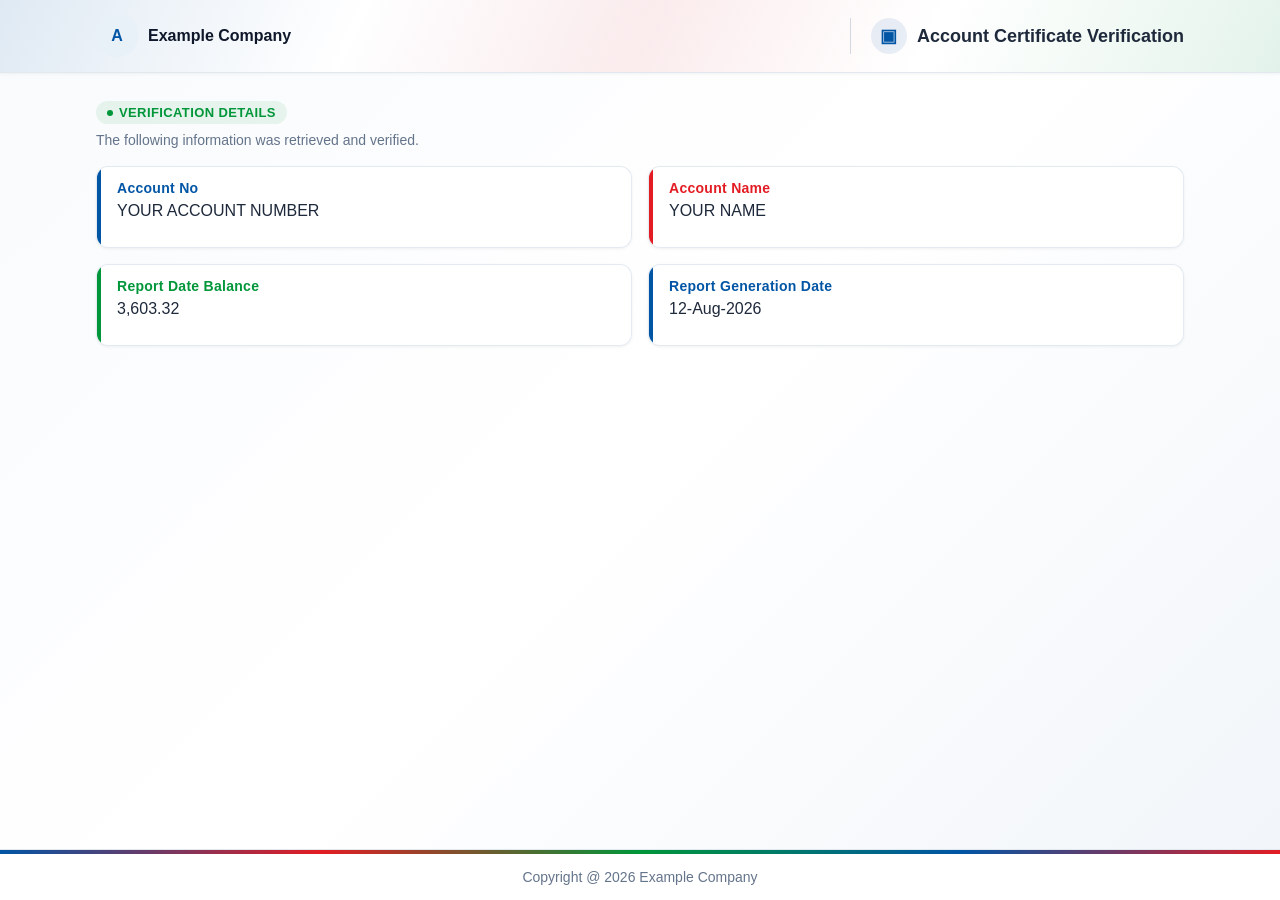
<file: index.html>
<!DOCTYPE html>
<html lang="en">

<head>
    <meta charset="UTF-8">

    <meta
        name="viewport"
        content="width=device-width, initial-scale=1.0"
    >

    <title>Account Certificate Verification</title>

    <style>

        /* =========================
           RESET
        ========================= */

        * {
            box-sizing: border-box;
        }

        html,
        body {
            margin: 0;
            padding: 0;
            min-height: 100%;
        }


        /* =========================
           PAGE
        ========================= */

        body {
            min-height: 100vh;

            display: flex;
            flex-direction: column;

            font-family:
                Arial,
                Helvetica,
                sans-serif;

            color: #1e293b;

            background:
                linear-gradient(
                    135deg,
                    #f8fafc,
                    #ffffff,
                    #f1f5f9
                );
        }


        /* =========================
           HEADER
        ========================= */

        header {
            border-bottom: 1px solid #e2e8f0;

            background:
                linear-gradient(
                    115deg,
                    rgba(0, 85, 165, 0.10) 0%,
                    rgba(255, 255, 255, 0.92) 28%,
                    rgba(227, 28, 35, 0.08) 50%,
                    rgba(255, 255, 255, 0.94) 72%,
                    rgba(0, 150, 57, 0.10) 100%
                );

            box-shadow:
                0 1px 3px rgba(0, 0, 0, 0.05);
        }


        .container {
            width: 100%;
            max-width: 1152px;

            margin-left: auto;
            margin-right: auto;

            padding-left: 32px;
            padding-right: 32px;
        }


        .header-inner {
            min-height: 72px;

            display: flex;
            align-items: center;
            justify-content: space-between;

            gap: 20px;
        }


        .brand {
            display: flex;
            align-items: center;

            gap: 10px;

            font-weight: bold;
            color: #0f172a;
        }


        .logo {
            width: 42px;
            height: 42px;

            display: flex;
            align-items: center;
            justify-content: center;

            border-radius: 50%;

            background: #e8f1f8;

            color: #0055a5;

            font-weight: bold;
        }


        .page-title {
            display: flex;
            align-items: center;

            gap: 10px;

            padding-left: 20px;

            border-left:
                1px solid rgba(148, 163, 184, 0.4);

            font-size: 18px;
            font-weight: 600;
        }


        .title-icon {
            width: 36px;
            height: 36px;

            display: flex;
            align-items: center;
            justify-content: center;

            border-radius: 50%;

            background:
                rgba(0, 85, 165, 0.09);

            color: #0055a5;
        }


        /* =========================
           MAIN AREA
        ========================= */

        main {
            flex: 1;
        }


        .main-content {
            padding-top: 28px;
            padding-bottom: 32px;
        }


        /* =========================
           VERIFICATION BADGE
        ========================= */

        .verification-badge {
            display: inline-flex;
            align-items: center;

            gap: 6px;

            padding:
                4px
                11px;

            border-radius: 999px;

            background:
                rgba(0, 150, 57, 0.08);

            color: #009639;

            font-size: 13px;
            font-weight: 600;

            letter-spacing: 0.03em;

            text-transform: uppercase;
        }


        .verification-dot {
            width: 6px;
            height: 6px;

            border-radius: 50%;

            background: #009639;
        }


        .description {
            margin-top: 8px;
            margin-bottom: 18px;

            color: #64748b;

            font-size: 14px;
        }


        /* =========================
           GRID
        ========================= */

        .details-grid {
            display: grid;

            grid-template-columns:
                repeat(2, minmax(0, 1fr));

            gap: 16px;
        }


        /* =========================
           CARDS
        ========================= */

        .field-card {
            position: relative;

            overflow: hidden;

            min-height: 82px;

            background:
                rgba(255, 255, 255, 0.95);

            border:
                1px solid rgba(226, 232, 240, 0.9);

            border-radius: 12px;

            box-shadow:
                0 1px 3px rgba(0, 0, 0, 0.06);

            transition:
                transform 0.3s ease,
                box-shadow 0.3s ease,
                border-color 0.3s ease;
        }


        .field-card:hover {
            transform: translateY(-4px);

            border-color: transparent;

            box-shadow:
                0 10px 18px rgba(0, 0, 0, 0.10);
        }


        .accent {
            position: absolute;

            top: 0;
            bottom: 0;
            left: 0;

            width: 4px;

            transition:
                width 0.3s ease;
        }


        .field-card:hover .accent {
            width: 6px;
        }


        .field-content {
            position: relative;

            padding:
                13px
                16px
                13px
                20px;

            transition:
                transform 0.3s ease;
        }


        .field-card:hover .field-content {
            transform:
                translateX(8px);
        }


        .field-title {
            margin: 0 0 6px 0;

            font-size: 14px;
            font-weight: 600;

            letter-spacing: 0.02em;
        }


        .field-value {
            margin: 0;

            color: #1e293b;

            font-size: 16px;
            font-weight: 500;
        }


        /* =========================
           CARD COLORS
        ========================= */

        .blue .accent {
            background: #0055a5;
        }

        .blue .field-title {
            color: #0055a5;
        }


        .red .accent {
            background: #e31c23;
        }

        .red .field-title {
            color: #e31c23;
        }


        .green .accent {
            background: #009639;
        }

        .green .field-title {
            color: #009639;
        }


        /* =========================
           FOOTER
        ========================= */

        footer {
            margin-top: auto;

            background: white;

            border-top:
                1px solid #e2e8f0;
        }


        .footer-line {
            width: 100%;
            height: 4px;

            background:
                linear-gradient(
                    90deg,
                    #0055a5 0%,
                    #e31c23 25%,
                    #009639 50%,
                    #0055a5 75%,
                    #e31c23 100%
                );
        }


        .footer-text {
            padding: 15px;

            text-align: center;

            color: #64748b;

            font-size: 14px;
        }


        /* =========================
           MOBILE
        ========================= */

        @media (max-width: 639px) {

            .container {
                padding-left: 12px;
                padding-right: 12px;
            }


            .header-inner {
                min-height: 64px;
            }


            .brand-text {
                display: none;
            }


            .page-title {
                border-left: none;
                padding-left: 0;

                font-size: 16px;
            }


            .details-grid {
                grid-template-columns: 1fr;

                gap: 12px;
            }


            .field-title {
                font-size: 12px;
            }


            .field-value {
                font-size: 14px;
            }

        }

    </style>

</head>


<body>


    <!-- HEADER -->

    <header>

        <div class="container header-inner">

            <div class="brand">

                <div class="logo">
                    A
                </div>

                <span class="brand-text">
                    Example Company
                </span>

            </div>


            <div class="page-title">

                <div class="title-icon">
                    ▣
                </div>

                Account Certificate Verification

            </div>

        </div>

    </header>



    <!-- MAIN -->

    <main>

        <div class="container main-content">


            <div class="verification-badge">

                <span class="verification-dot"></span>

                Verification Details

            </div>


            <p class="description">
                The following information was retrieved
                and verified.
            </p>



            <div class="details-grid">


                <!-- ACCOUNT NUMBER -->

                <div class="field-card blue">

                    <div class="accent"></div>

                    <div class="field-content">

                        <p class="field-title">
                            Account No
                        </p>

                        <p class="field-value">
                            YOUR ACCOUNT NUMBER
                        </p>

                    </div>

                </div>



                <!-- ACCOUNT NAME -->

                <div class="field-card red">

                    <div class="accent"></div>

                    <div class="field-content">

                        <p class="field-title">
                            Account Name
                        </p>

                        <p class="field-value">
                            YOUR NAME
                        </p>

                    </div>

                </div>



                <!-- BALANCE -->

                <div class="field-card green">

                    <div class="accent"></div>

                    <div class="field-content">

                        <p class="field-title">
                            Report Date Balance
                        </p>

                        <p class="field-value">
                            3,603.32
                        </p>

                    </div>

                </div>



                <!-- DATE -->

                <div class="field-card blue">

                    <div class="accent"></div>

                    <div class="field-content">

                        <p class="field-title">
                            Report Generation Date
                        </p>

                        <p class="field-value">
                            12-Aug-2026
                        </p>

                    </div>

                </div>


            </div>

        </div>

    </main>



    <!-- FOOTER -->

    <footer>

        <div class="footer-line"></div>

        <div class="footer-text">
            Copyright @ 2026 Example Company
        </div>

    </footer>


</body>

</html>
</file>
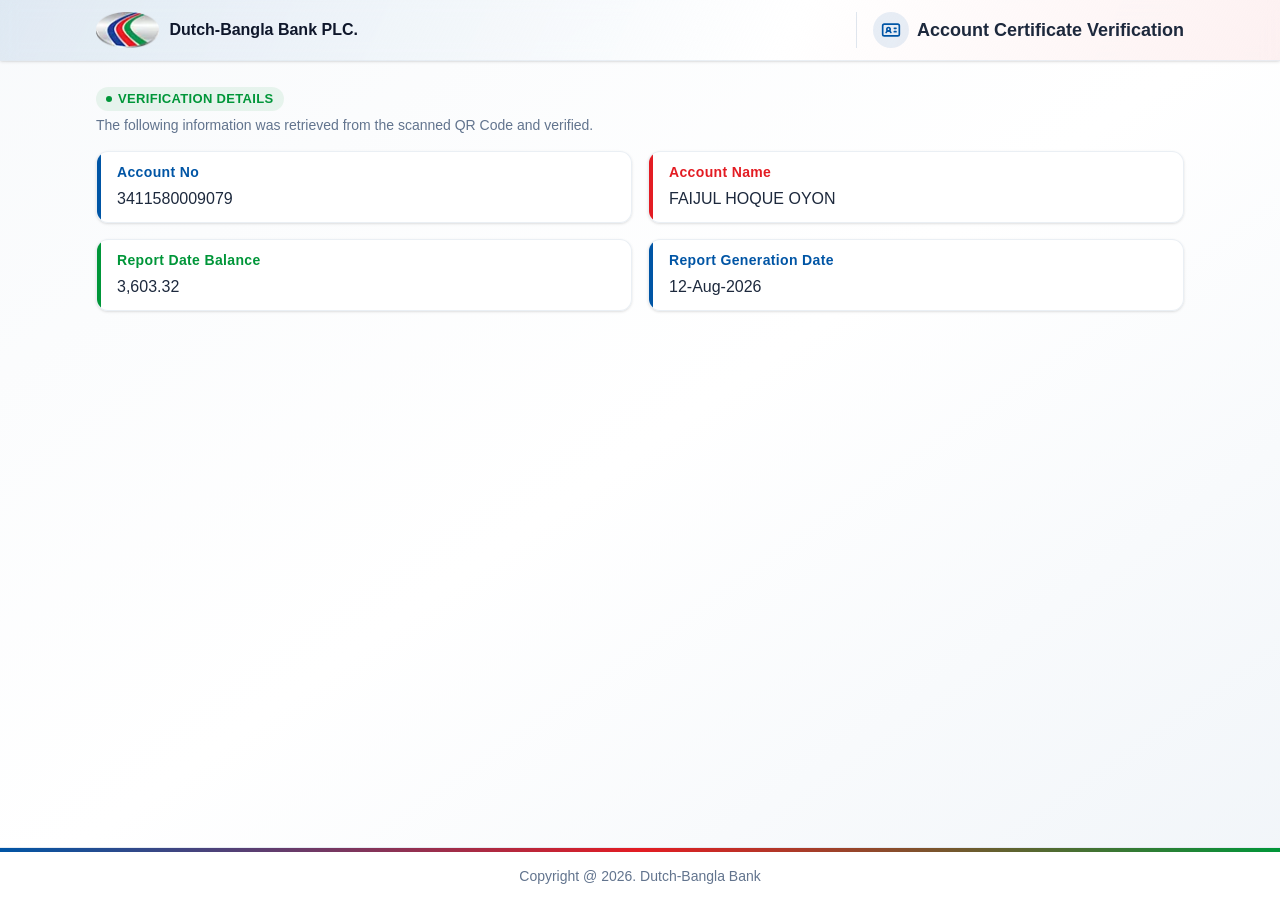
<file: dutch.html>
<!DOCTYPE html>
<html lang="en">
<head>
  <meta charset="UTF-8">
  <meta name="viewport" content="width=device-width, initial-scale=1.0">
  <title>Dutch-Bangla Bank PLC.</title>
	<link rel="icon" href="./logo.png" type="image/png">

  <!-- Tailwind-generated CSS. Keep output.css in the same folder as this HTML file. -->
  <link rel="stylesheet" href="./output.css">

  <!-- Optional: Font Awesome (internet required). -->
  <link
    rel="stylesheet"
    href="https://cdnjs.cloudflare.com/ajax/libs/font-awesome/6.4.0/css/all.min.css"
    crossorigin="anonymous"
    referrerpolicy="no-referrer"
  >
</head>
<body class="bg-gray-100">
<div id="root"><section aria-label="Notifications alt+T" tabindex="-1" aria-live="polite" aria-relevant="additions text" aria-atomic="false"></section><div class="qr-info-page min-h-screen flex flex-col bg-gradient-to-br from-slate-50 via-white to-slate-100"><style>
	@keyframes qrFadeUp {
		from { opacity: 0; transform: translateY(8px); }
		to { opacity: 1; transform: translateY(0); }
	}
	@keyframes qrHeaderWash {
		0% { background-position: 0% 50%; }
		50% { background-position: 100% 50%; }
		100% { background-position: 0% 50%; }
	}
	@keyframes qrFooterBarShift {
		0% { background-position: 0% 50%; }
		100% { background-position: 200% 50%; }
	}
	@keyframes qrShimmer {
		0% { background-position: -200% 0; }
		100% { background-position: 200% 0; }
	}
	@keyframes qrFailPulse {
		0%, 100% { transform: scale(1); opacity: 1; }
		50% { transform: scale(1.04); opacity: 0.88; }
	}
	.qr-info-page .qr-animate-in {
		animation: qrFadeUp 0.45s ease-out both;
	}
	.qr-info-page .qr-field-card {
		animation: qrFadeUp 0.35s ease-out both;
	}
	.qr-info-page .qr-header-wash {
		background: linear-gradient(
			115deg,
			rgba(0, 85, 165, 0.10) 0%,
			rgba(255, 255, 255, 0.92) 28%,
			rgba(227, 28, 35, 0.08) 50%,
			rgba(255, 255, 255, 0.94) 72%,
			rgba(0, 150, 57, 0.10) 100%
		);
		background-size: 220% 220%;
		animation: qrHeaderWash 12s ease-in-out infinite;
	}
	.qr-info-page .qr-footer-bar {
		background: linear-gradient(
			90deg,
			#0055A5 0%,
			#E31C23 25%,
			#009639 50%,
			#0055A5 75%,
			#E31C23 100%
		);
		background-size: 200% 100%;
		animation: qrFooterBarShift 8s linear infinite;
	}
	.qr-info-page .qr-skeleton {
		background: linear-gradient(90deg, #e8eef5 25%, #f5f8fc 50%, #e8eef5 75%);
		background-size: 200% 100%;
		animation: qrShimmer 1.4s ease-in-out infinite;
	}
	.qr-info-page .qr-fail-icon {
		animation: qrFailPulse 2.4s ease-in-out infinite;
	}
</style><header class="qr-animate-in sticky top-0 z-40 border-b border-slate-200/70 shadow-sm qr-header-wash backdrop-blur-sm"><div class="mx-auto w-full max-w-6xl px-3 sm:px-5 lg:px-8 py-2.5 sm:py-3"><div class="flex items-center gap-2.5 sm:gap-3 min-w-0 lg:hidden"><img src="[data-uri]" alt="Dutch-Bangla Bank logo" class="h-9 w-auto sm:h-10 object-contain shrink-0"><h1 class="min-w-0 text-base sm:text-lg font-semibold text-slate-800 leading-snug">Account Certificate Verification</h1></div><div class="hidden lg:flex lg:items-center lg:justify-between lg:gap-4"><div class="flex items-center gap-2.5 min-w-0"><img src="[data-uri]" alt="Dutch-Bangla Bank logo" class="h-9 w-auto object-contain shrink-0"><p class="text-base font-bold text-slate-900 leading-tight truncate">Dutch-Bangla Bank PLC.</p></div><div class="text-right min-w-0 pl-4 border-l border-slate-300/60"><div class="inline-flex items-center gap-2 justify-end"><span class="inline-flex h-9 w-9 items-center justify-center rounded-full shrink-0" style="background-color: rgba(0, 85, 165, 0.094);"><svg xmlns="http://www.w3.org/2000/svg" width="24" height="24" viewBox="0 0 24 24" fill="none" stroke="currentColor" stroke-width="2" stroke-linecap="round" stroke-linejoin="round" class="lucide lucide-id-card h-5 w-5" style="color: rgb(0, 85, 165);"><path d="M16 10h2"></path><path d="M16 14h2"></path><path d="M6.17 15a3 3 0 0 1 5.66 0"></path><circle cx="9" cy="11" r="2"></circle><rect x="2" y="5" width="20" height="14" rx="2"></rect></svg></span><h1 class="text-lg xl:text-lg font-semibold text-slate-800 leading-snug">Account Certificate Verification</h1></div></div></div></div></header><main class="flex-1 w-full"><div class="mx-auto w-full max-w-6xl px-3 sm:px-5 lg:px-8 py-4 sm:py-6"><div class="space-y-3 sm:space-y-4"><div class="qr-animate-in text-center sm:text-left"><p class="inline-flex items-center gap-1.5 rounded-full px-2.5 py-0.5 text-[12px] sm:text-[13px] font-semibold tracking-wide uppercase" style="background-color: rgba(0, 150, 57, 0.08); color: rgb(0, 150, 57);"><span class="h-1.5 w-1.5 rounded-full" style="background-color: rgb(0, 150, 57);"></span>Verification Details</p><p class="mt-1 text-sm text-slate-500 max-w-2xl">The following information was retrieved from the scanned QR Code and verified.</p></div><div class="grid grid-cols-1 sm:grid-cols-2 gap-3 sm:gap-4"><div class="qr-field-card group relative overflow-hidden border border-slate-200/70 bg-white/95 transition-all duration-300 ease-out hover:-translate-y-1 hover:border-transparent hover:shadow-lg hover:z-[1] rounded-xl shadow-sm" style="animation-delay: 0ms; --qr-accent: #0055A5;"><div class="pointer-events-none absolute inset-0 opacity-0 transition-opacity duration-300 group-hover:opacity-100" aria-hidden="true" style="background: linear-gradient(135deg, rgba(0, 85, 165, 0.08) 0%, transparent 55%, rgba(0, 85, 165, 0.04) 100%);"></div><div class="absolute inset-y-0 left-0 transition-all duration-300 ease-out group-hover:shadow-[2px_0_10px_var(--qr-accent)] w-1 group-hover:w-1.5" aria-hidden="true" style="background-color: rgb(0, 85, 165);"></div><div class="relative transition-transform duration-300 ease-out group-hover:translate-x-2.5 pl-4 pr-3.5 py-2 sm:pl-5 sm:pr-4 sm:py-2.5"><p class="text-xs sm:text-sm font-semibold tracking-wide mb-1" title="Account No" style="color: rgb(0, 85, 165);">Account No</p><p class="text-slate-800 transition-colors duration-300 group-hover:text-slate-900 text-sm sm:text-base font-medium leading-relaxed break-words" title="3411580009079">3411580009079</p></div></div><div class="qr-field-card group relative overflow-hidden border border-slate-200/70 bg-white/95 transition-all duration-300 ease-out hover:-translate-y-1 hover:border-transparent hover:shadow-lg hover:z-[1] rounded-xl shadow-sm" style="animation-delay: 28ms; --qr-accent: #E31C23;"><div class="pointer-events-none absolute inset-0 opacity-0 transition-opacity duration-300 group-hover:opacity-100" aria-hidden="true" style="background: linear-gradient(135deg, rgba(227, 28, 35, 0.08) 0%, transparent 55%, rgba(227, 28, 35, 0.04) 100%);"></div><div class="absolute inset-y-0 left-0 transition-all duration-300 ease-out group-hover:shadow-[2px_0_10px_var(--qr-accent)] w-1 group-hover:w-1.5" aria-hidden="true" style="background-color: rgb(227, 28, 35);"></div><div class="relative transition-transform duration-300 ease-out group-hover:translate-x-2.5 pl-4 pr-3.5 py-2 sm:pl-5 sm:pr-4 sm:py-2.5"><p class="text-xs sm:text-sm font-semibold tracking-wide mb-1" title="Account Name" style="color: rgb(227, 28, 35);">Account Name</p><p class="text-slate-800 transition-colors duration-300 group-hover:text-slate-900 text-sm sm:text-base font-medium leading-relaxed break-words" title="FAIJUL HOQUE OYON">FAIJUL HOQUE OYON</p></div></div><div class="qr-field-card group relative overflow-hidden border border-slate-200/70 bg-white/95 transition-all duration-300 ease-out hover:-translate-y-1 hover:border-transparent hover:shadow-lg hover:z-[1] rounded-xl shadow-sm" style="animation-delay: 56ms; --qr-accent: #009639;"><div class="pointer-events-none absolute inset-0 opacity-0 transition-opacity duration-300 group-hover:opacity-100" aria-hidden="true" style="background: linear-gradient(135deg, rgba(0, 150, 57, 0.08) 0%, transparent 55%, rgba(0, 150, 57, 0.04) 100%);"></div><div class="absolute inset-y-0 left-0 transition-all duration-300 ease-out group-hover:shadow-[2px_0_10px_var(--qr-accent)] w-1 group-hover:w-1.5" aria-hidden="true" style="background-color: rgb(0, 150, 57);"></div><div class="relative transition-transform duration-300 ease-out group-hover:translate-x-2.5 pl-4 pr-3.5 py-2 sm:pl-5 sm:pr-4 sm:py-2.5"><p class="text-xs sm:text-sm font-semibold tracking-wide mb-1" title="Report Date Balance" style="color: rgb(0, 150, 57);">Report Date Balance</p><p class="text-slate-800 transition-colors duration-300 group-hover:text-slate-900 text-sm sm:text-base font-medium leading-relaxed break-words" title="3,603.32">3,603.32</p></div></div><div class="qr-field-card group relative overflow-hidden border border-slate-200/70 bg-white/95 transition-all duration-300 ease-out hover:-translate-y-1 hover:border-transparent hover:shadow-lg hover:z-[1] rounded-xl shadow-sm" style="animation-delay: 84ms; --qr-accent: #0055A5;"><div class="pointer-events-none absolute inset-0 opacity-0 transition-opacity duration-300 group-hover:opacity-100" aria-hidden="true" style="background: linear-gradient(135deg, rgba(0, 85, 165, 0.08) 0%, transparent 55%, rgba(0, 85, 165, 0.04) 100%);"></div><div class="absolute inset-y-0 left-0 transition-all duration-300 ease-out group-hover:shadow-[2px_0_10px_var(--qr-accent)] w-1 group-hover:w-1.5" aria-hidden="true" style="background-color: rgb(0, 85, 165);"></div><div class="relative transition-transform duration-300 ease-out group-hover:translate-x-2.5 pl-4 pr-3.5 py-2 sm:pl-5 sm:pr-4 sm:py-2.5"><p class="text-xs sm:text-sm font-semibold tracking-wide mb-1" title="Report Generation Date" style="color: rgb(0, 85, 165);">Report Generation Date</p><p class="text-slate-800 transition-colors duration-300 group-hover:text-slate-900 text-sm sm:text-base font-medium leading-relaxed break-words" title="12-Aug-2026">12-Aug-2026</p></div></div></div></div></div></main><footer class="mt-auto border-t border-slate-200/80 bg-white"><div class="qr-footer-bar h-1 w-full" aria-hidden="true"></div><div class="mx-auto w-full max-w-6xl px-3 sm:px-5 lg:px-8 py-3 sm:py-3.5"><p class="text-center text-[13px] sm:text-sm text-slate-500">Copyright @ 2026. Dutch-Bangla Bank</p></div></footer></div></div>
</body>
</html>
</file>
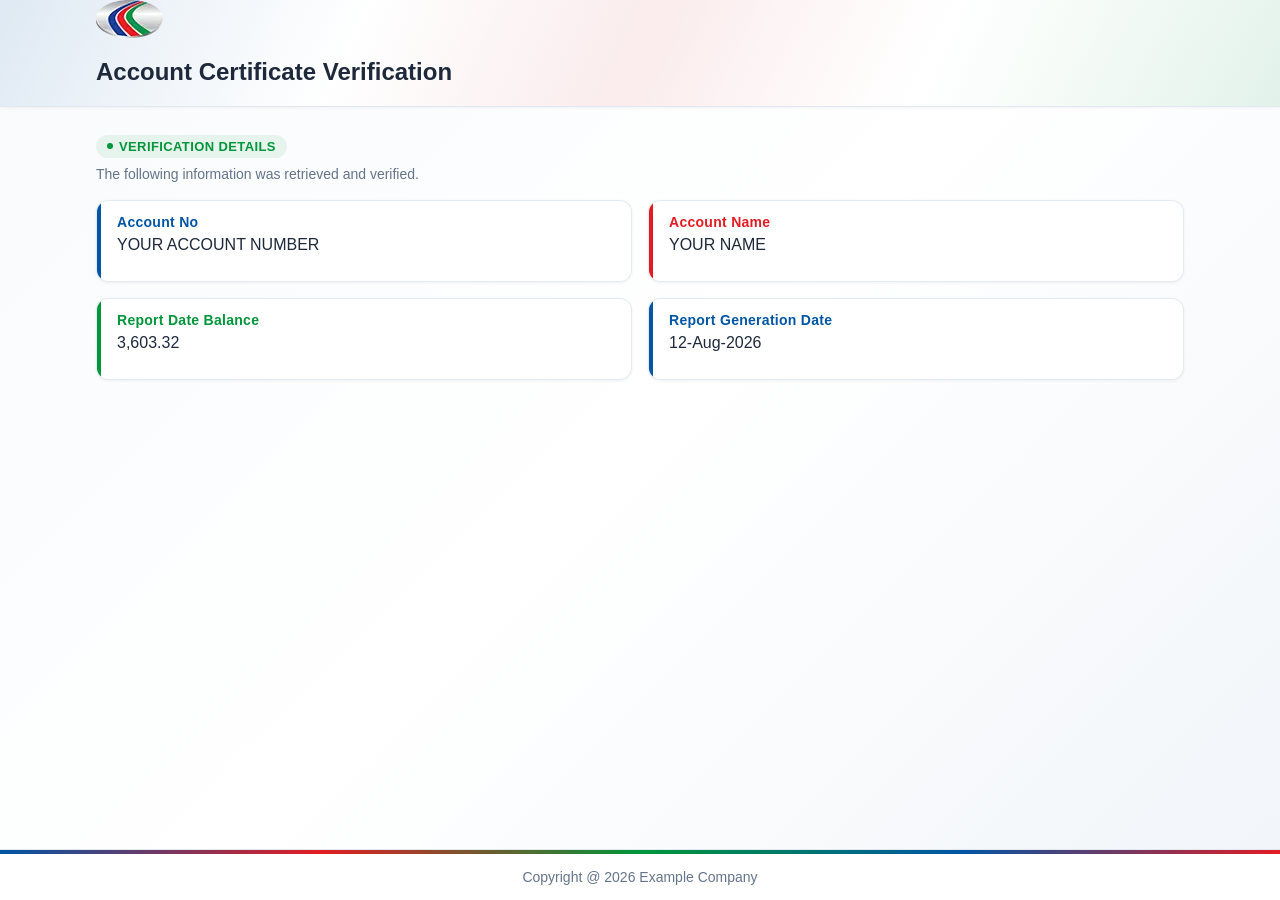
<file: Index2.html>
<html lang="en"><head>
    <meta charset="UTF-8">

    <meta name="viewport" content="width=device-width, initial-scale=1.0">

    <title>Account Certificate Verification</title>

    <style>

        /* =========================
           RESET
        ========================= */

        * {
            box-sizing: border-box;
        }

        html,
        body {
            margin: 0;
            padding: 0;
            min-height: 100%;
        }


        /* =========================
           PAGE
        ========================= */

        body {
            min-height: 100vh;

            display: flex;
            flex-direction: column;

            font-family:
                Arial,
                Helvetica,
                sans-serif;

            color: #1e293b;

            background:
                linear-gradient(
                    135deg,
                    #f8fafc,
                    #ffffff,
                    #f1f5f9
                );
        }


        /* =========================
           HEADER
        ========================= */

        header {
            border-bottom: 1px solid #e2e8f0;

            background:
                linear-gradient(
                    115deg,
                    rgba(0, 85, 165, 0.10) 0%,
                    rgba(255, 255, 255, 0.92) 28%,
                    rgba(227, 28, 35, 0.08) 50%,
                    rgba(255, 255, 255, 0.94) 72%,
                    rgba(0, 150, 57, 0.10) 100%
                );

            box-shadow:
                0 1px 3px rgba(0, 0, 0, 0.05);
        }


        .container {
            width: 100%;
            max-width: 1152px;

            margin-left: auto;
            margin-right: auto;

            padding-left: 32px;
            padding-right: 32px;
        }


        .header-inner {
            min-height: 72px;

            display: flex;
            align-items: center;
            justify-content: space-between;

            gap: 20px;
        }


        .brand {
            display: flex;
            align-items: center;

            gap: 10px;

            font-weight: bold;
            color: #0f172a;
        }


        .logo {
            width: 42px;
            height: 42px;

            display: flex;
            align-items: center;
            justify-content: center;

            border-radius: 50%;

            background: #e8f1f8;

            color: #0055a5;

            font-weight: bold;
        }


        .page-title {
            display: flex;
            align-items: center;

            gap: 10px;

            padding-left: 20px;

            border-left:
                1px solid rgba(148, 163, 184, 0.4);

            font-size: 18px;
            font-weight: 600;
        }


        .title-icon {
            width: 36px;
            height: 36px;

            display: flex;
            align-items: center;
            justify-content: center;

            border-radius: 50%;

            background:
                rgba(0, 85, 165, 0.09);

            color: #0055a5;
        }


        /* =========================
           MAIN AREA
        ========================= */

        main {
            flex: 1;
        }


        .main-content {
            padding-top: 28px;
            padding-bottom: 32px;
        }


        /* =========================
           VERIFICATION BADGE
        ========================= */

        .verification-badge {
            display: inline-flex;
            align-items: center;

            gap: 6px;

            padding:
                4px
                11px;

            border-radius: 999px;

            background:
                rgba(0, 150, 57, 0.08);

            color: #009639;

            font-size: 13px;
            font-weight: 600;

            letter-spacing: 0.03em;

            text-transform: uppercase;
        }


        .verification-dot {
            width: 6px;
            height: 6px;

            border-radius: 50%;

            background: #009639;
        }


        .description {
            margin-top: 8px;
            margin-bottom: 18px;

            color: #64748b;

            font-size: 14px;
        }


        /* =========================
           GRID
        ========================= */

        .details-grid {
            display: grid;

            grid-template-columns:
                repeat(2, minmax(0, 1fr));

            gap: 16px;
        }


        /* =========================
           CARDS
        ========================= */

        .field-card {
            position: relative;

            overflow: hidden;

            min-height: 82px;

            background:
                rgba(255, 255, 255, 0.95);

            border:
                1px solid rgba(226, 232, 240, 0.9);

            border-radius: 12px;

            box-shadow:
                0 1px 3px rgba(0, 0, 0, 0.06);

            transition:
                transform 0.3s ease,
                box-shadow 0.3s ease,
                border-color 0.3s ease;
        }


        .field-card:hover {
            transform: translateY(-4px);

            border-color: transparent;

            box-shadow:
                0 10px 18px rgba(0, 0, 0, 0.10);
        }


        .accent {
            position: absolute;

            top: 0;
            bottom: 0;
            left: 0;

            width: 4px;

            transition:
                width 0.3s ease;
        }


        .field-card:hover .accent {
            width: 6px;
        }


        .field-content {
            position: relative;

            padding:
                13px
                16px
                13px
                20px;

            transition:
                transform 0.3s ease;
        }


        .field-card:hover .field-content {
            transform:
                translateX(8px);
        }


        .field-title {
            margin: 0 0 6px 0;

            font-size: 14px;
            font-weight: 600;

            letter-spacing: 0.02em;
        }


        .field-value {
            margin: 0;

            color: #1e293b;

            font-size: 16px;
            font-weight: 500;
        }


        /* =========================
           CARD COLORS
        ========================= */

        .blue .accent {
            background: #0055a5;
        }

        .blue .field-title {
            color: #0055a5;
        }


        .red .accent {
            background: #e31c23;
        }

        .red .field-title {
            color: #e31c23;
        }


        .green .accent {
            background: #009639;
        }

        .green .field-title {
            color: #009639;
        }


        /* =========================
           FOOTER
        ========================= */

        footer {
            margin-top: auto;

            background: white;

            border-top:
                1px solid #e2e8f0;
        }


        .footer-line {
            width: 100%;
            height: 4px;

            background:
                linear-gradient(
                    90deg,
                    #0055a5 0%,
                    #e31c23 25%,
                    #009639 50%,
                    #0055a5 75%,
                    #e31c23 100%
                );
        }


        .footer-text {
            padding: 15px;

            text-align: center;

            color: #64748b;

            font-size: 14px;
        }


        /* =========================
           MOBILE
        ========================= */

        @media (max-width: 639px) {

            .container {
                padding-left: 12px;
                padding-right: 12px;
            }


            .header-inner {
                min-height: 64px;
            }


            .brand-text {
                display: none;
            }


            .page-title {
                border-left: none;
                padding-left: 0;

                font-size: 16px;
            }


            .details-grid {
                grid-template-columns: 1fr;

                gap: 12px;
            }


            .field-title {
                font-size: 12px;
            }


            .field-value {
                font-size: 14px;
            }

        }

    </style>

</head>


<body>


    <!-- HEADER -->

    <header>

        <div class="container header-inner">

            <div class="flex items-center gap-2.5 sm:gap-3 min-w-0 lg:hidden"><img src="[data-uri]" alt="Dutch-Bangla Bank logo" class="h-9 w-auto sm:h-10 object-contain shrink-0"><h2 class="min-w-0 text-base sm:text-lg font-semibold text-slate-800 leading-snug">Account Certificate Verification</h2></div>



            

        </div>

    </header>



    <!-- MAIN -->

    <main>

        <div class="container main-content">


            <div class="verification-badge">

                <span class="verification-dot"></span>

                Verification Details

            </div>


            <p class="description">
                The following information was retrieved
                and verified.
            </p>



            <div class="details-grid">


                <!-- ACCOUNT NUMBER -->

                <div class="field-card blue">

                    <div class="accent"></div>

                    <div class="field-content">

                        <p class="field-title">
                            Account No
                        </p>

                        <p class="field-value">
                            YOUR ACCOUNT NUMBER
                        </p>

                    </div>

                </div>



                <!-- ACCOUNT NAME -->

                <div class="field-card red">

                    <div class="accent"></div>

                    <div class="field-content">

                        <p class="field-title">
                            Account Name
                        </p>

                        <p class="field-value">
                            YOUR NAME
                        </p>

                    </div>

                </div>



                <!-- BALANCE -->

                <div class="field-card green">

                    <div class="accent"></div>

                    <div class="field-content">

                        <p class="field-title">
                            Report Date Balance
                        </p>

                        <p class="field-value">
                            3,603.32
                        </p>

                    </div>

                </div>



                <!-- DATE -->

                <div class="field-card blue">

                    <div class="accent"></div>

                    <div class="field-content">

                        <p class="field-title">
                            Report Generation Date
                        </p>

                        <p class="field-value">
                            12-Aug-2026
                        </p>

                    </div>

                </div>


            </div>

        </div>

    </main>



    <!-- FOOTER -->

    <footer>

        <div class="footer-line"></div>

        <div class="footer-text">
            Copyright @ 2026 Example Company
        </div>

    </footer>




</body></html>
</file>
<file: output.css>
/*! tailwindcss v4.3.3 | MIT License | https://tailwindcss.com */
@layer properties;
@layer theme, base, components, utilities;
@layer theme {
  :root, :host {
    --font-sans: -apple-system, BlinkMacSystemFont, "Segoe UI", Roboto, "Helvetica Neue",
      "Noto Sans", Arial, sans-serif, "Apple Color Emoji", "Segoe UI Emoji",
      "Segoe UI Symbol", "Noto Color Emoji";
    --font-mono: ui-monospace, SFMono-Regular, Menlo, Monaco, Consolas, "Liberation Mono",
      "Courier New", monospace;
    --color-slate-50: oklch(98.4% 0.003 247.858);
    --color-slate-100: oklch(96.8% 0.007 247.896);
    --color-slate-200: oklch(92.9% 0.013 255.508);
    --color-slate-300: oklch(86.9% 0.022 252.894);
    --color-slate-500: oklch(55.4% 0.046 257.417);
    --color-slate-800: oklch(27.9% 0.041 260.031);
    --color-slate-900: oklch(20.8% 0.042 265.755);
    --color-gray-100: oklch(96.7% 0.003 264.542);
    --color-white: #fff;
    --spacing: 0.25rem;
    --container-2xl: 42rem;
    --container-6xl: 72rem;
    --text-xs: 0.75rem;
    --text-xs--line-height: calc(1 / 0.75);
    --text-sm: 0.875rem;
    --text-sm--line-height: calc(1.25 / 0.875);
    --text-base: 1rem;
    --text-base--line-height: calc(1.5 / 1);
    --text-lg: 1.125rem;
    --text-lg--line-height: calc(1.75 / 1.125);
    --font-weight-medium: 500;
    --font-weight-semibold: 600;
    --font-weight-bold: 700;
    --tracking-wide: 0.025em;
    --leading-tight: 1.25;
    --leading-snug: 1.375;
    --leading-relaxed: 1.625;
    --radius-xl: 0.75rem;
    --ease-out: cubic-bezier(0, 0, 0.2, 1);
    --ease-in-out: cubic-bezier(0.4, 0, 0.2, 1);
    --blur-sm: 8px;
    --default-transition-duration: 150ms;
    --default-transition-timing-function: cubic-bezier(0.4, 0, 0.2, 1);
    --default-font-family: var(--font-sans);
    --default-mono-font-family: var(--font-mono);
  }
}
@layer base {
  *, ::after, ::before, ::backdrop, ::file-selector-button {
    box-sizing: border-box;
    margin: 0;
    padding: 0;
    border: 0 solid;
  }
  html, :host {
    line-height: 1.5;
    -webkit-text-size-adjust: 100%;
    tab-size: 4;
    font-family: var(--default-font-family, -apple-system, BlinkMacSystemFont, "Segoe UI", Roboto, "Helvetica Neue", "Noto Sans", Arial, sans-serif, "Apple Color Emoji", "Segoe UI Emoji", "Segoe UI Symbol", "Noto Color Emoji");
    font-feature-settings: var(--default-font-feature-settings, normal);
    font-variation-settings: var(--default-font-variation-settings, normal);
    -webkit-tap-highlight-color: transparent;
  }
  hr {
    height: 0;
    color: inherit;
    border-top-width: 1px;
  }
  abbr:where([title]) {
    -webkit-text-decoration: underline dotted;
    text-decoration: underline dotted;
  }
  h1, h2, h3, h4, h5, h6 {
    font-size: inherit;
    font-weight: inherit;
  }
  a {
    color: inherit;
    -webkit-text-decoration: inherit;
    text-decoration: inherit;
  }
  b, strong {
    font-weight: bolder;
  }
  code, kbd, samp, pre {
    font-family: var(--default-mono-font-family, ui-monospace, SFMono-Regular, Menlo, Monaco, Consolas, "Liberation Mono", "Courier New", monospace);
    font-feature-settings: var(--default-mono-font-feature-settings, normal);
    font-variation-settings: var(--default-mono-font-variation-settings, normal);
    font-size: 1em;
  }
  small {
    font-size: 80%;
  }
  sub, sup {
    font-size: 75%;
    line-height: 0;
    position: relative;
    vertical-align: baseline;
  }
  sub {
    bottom: -0.25em;
  }
  sup {
    top: -0.5em;
  }
  table {
    text-indent: 0;
    border-color: inherit;
    border-collapse: collapse;
  }
  :-moz-focusring:where(:not(iframe)) {
    outline: auto;
  }
  progress {
    vertical-align: baseline;
  }
  summary {
    display: list-item;
  }
  ol, ul, menu {
    list-style: none;
  }
  img, svg, video, canvas, audio, iframe, embed, object {
    display: block;
    vertical-align: middle;
  }
  img, video {
    max-width: 100%;
    height: auto;
  }
  button, input, select, optgroup, textarea, ::file-selector-button {
    font: inherit;
    font-feature-settings: inherit;
    font-variation-settings: inherit;
    letter-spacing: inherit;
    color: inherit;
    border-radius: 0;
    background-color: transparent;
    opacity: 1;
  }
  :where(select:is([multiple], [size])) optgroup {
    font-weight: bolder;
  }
  :where(select:is([multiple], [size])) optgroup option {
    padding-inline-start: 20px;
  }
  ::file-selector-button {
    margin-inline-end: 4px;
  }
  ::placeholder {
    opacity: 1;
  }
  @supports (not (-webkit-appearance: -apple-pay-button))  or (contain-intrinsic-size: 1px) {
    ::placeholder {
      color: currentcolor;
      @supports (color: color-mix(in lab, red, red)) {
        color: color-mix(in oklab, currentcolor 50%, transparent);
      }
    }
  }
  textarea {
    resize: vertical;
  }
  ::-webkit-search-decoration {
    -webkit-appearance: none;
  }
  ::-webkit-date-and-time-value {
    min-height: 1lh;
    text-align: inherit;
  }
  ::-webkit-datetime-edit {
    display: inline-flex;
  }
  ::-webkit-datetime-edit-fields-wrapper {
    padding: 0;
  }
  ::-webkit-datetime-edit, ::-webkit-datetime-edit-year-field, ::-webkit-datetime-edit-month-field, ::-webkit-datetime-edit-day-field, ::-webkit-datetime-edit-hour-field, ::-webkit-datetime-edit-minute-field, ::-webkit-datetime-edit-second-field, ::-webkit-datetime-edit-millisecond-field, ::-webkit-datetime-edit-meridiem-field {
    padding-block: 0;
  }
  ::-webkit-calendar-picker-indicator {
    line-height: 1;
  }
  :-moz-ui-invalid {
    box-shadow: none;
  }
  button, input:where([type="button"], [type="reset"], [type="submit"]), ::file-selector-button {
    appearance: button;
  }
  ::-webkit-inner-spin-button, ::-webkit-outer-spin-button {
    height: auto;
  }
  [hidden]:where(:not([hidden="until-found"])) {
    display: none !important;
  }
}
@layer utilities {
  .pointer-events-none {
    pointer-events: none;
  }
  .visible {
    visibility: visible;
  }
  .absolute {
    position: absolute;
  }
  .relative {
    position: relative;
  }
  .sticky {
    position: sticky;
  }
  .inset-0 {
    inset: 0px;
  }
  .inset-y-0 {
    inset-block: 0px;
  }
  .top-0 {
    top: 0px;
  }
  .left-0 {
    left: 0px;
  }
  .z-40 {
    z-index: 40;
  }
  .mx-auto {
    margin-inline: auto;
  }
  .mt-1 {
    margin-top: var(--spacing);
  }
  .mt-auto {
    margin-top: auto;
  }
  .mb-1 {
    margin-bottom: var(--spacing);
  }
  .flex {
    display: flex;
  }
  .grid {
    display: grid;
  }
  .hidden {
    display: none;
  }
  .inline-flex {
    display: inline-flex;
  }
  .h-1 {
    height: var(--spacing);
  }
  .h-1\.5 {
    height: calc(var(--spacing) * 1.5);
  }
  .h-5 {
    height: calc(var(--spacing) * 5);
  }
  .h-9 {
    height: calc(var(--spacing) * 9);
  }
  .min-h-screen {
    min-height: 100vh;
  }
  .w-1 {
    width: var(--spacing);
  }
  .w-1\.5 {
    width: calc(var(--spacing) * 1.5);
  }
  .w-5 {
    width: calc(var(--spacing) * 5);
  }
  .w-9 {
    width: calc(var(--spacing) * 9);
  }
  .w-auto {
    width: auto;
  }
  .w-full {
    width: 100%;
  }
  .max-w-2xl {
    max-width: var(--container-2xl);
  }
  .max-w-6xl {
    max-width: var(--container-6xl);
  }
  .min-w-0 {
    min-width: 0px;
  }
  .flex-1 {
    flex: 1;
  }
  .shrink-0 {
    flex-shrink: 0;
  }
  .transform {
    transform: var(--tw-rotate-x,) var(--tw-rotate-y,) var(--tw-rotate-z,) var(--tw-skew-x,) var(--tw-skew-y,);
  }
  .grid-cols-1 {
    grid-template-columns: repeat(1, minmax(0, 1fr));
  }
  .flex-col {
    flex-direction: column;
  }
  .items-center {
    align-items: center;
  }
  .justify-center {
    justify-content: center;
  }
  .justify-end {
    justify-content: flex-end;
  }
  .gap-1\.5 {
    gap: calc(var(--spacing) * 1.5);
  }
  .gap-2 {
    gap: calc(var(--spacing) * 2);
  }
  .gap-2\.5 {
    gap: calc(var(--spacing) * 2.5);
  }
  .gap-3 {
    gap: calc(var(--spacing) * 3);
  }
  :where(.space-y-3 > :not(:last-child)) {
    --tw-space-y-reverse: 0;
    margin-block-start: calc(calc(var(--spacing) * 3) * var(--tw-space-y-reverse));
    margin-block-end: calc(calc(var(--spacing) * 3) * calc(1 - var(--tw-space-y-reverse)));
  }
  .truncate {
    overflow: hidden;
    text-overflow: ellipsis;
    white-space: nowrap;
  }
  .overflow-hidden {
    overflow: hidden;
  }
  .rounded-full {
    border-radius: calc(infinity * 1px);
  }
  .rounded-xl {
    border-radius: var(--radius-xl);
  }
  .border {
    border-style: var(--tw-border-style);
    border-width: 1px;
  }
  .border-t {
    border-top-style: var(--tw-border-style);
    border-top-width: 1px;
  }
  .border-b {
    border-bottom-style: var(--tw-border-style);
    border-bottom-width: 1px;
  }
  .border-l {
    border-left-style: var(--tw-border-style);
    border-left-width: 1px;
  }
  .border-slate-200\/70 {
    border-color: color-mix(in srgb, oklch(92.9% 0.013 255.508) 70%, transparent);
    @supports (color: color-mix(in lab, red, red)) {
      border-color: color-mix(in oklab, var(--color-slate-200) 70%, transparent);
    }
  }
  .border-slate-200\/80 {
    border-color: color-mix(in srgb, oklch(92.9% 0.013 255.508) 80%, transparent);
    @supports (color: color-mix(in lab, red, red)) {
      border-color: color-mix(in oklab, var(--color-slate-200) 80%, transparent);
    }
  }
  .border-slate-300\/60 {
    border-color: color-mix(in srgb, oklch(86.9% 0.022 252.894) 60%, transparent);
    @supports (color: color-mix(in lab, red, red)) {
      border-color: color-mix(in oklab, var(--color-slate-300) 60%, transparent);
    }
  }
  .bg-gray-100 {
    background-color: var(--color-gray-100);
  }
  .bg-white {
    background-color: var(--color-white);
  }
  .bg-white\/95 {
    background-color: color-mix(in srgb, #fff 95%, transparent);
    @supports (color: color-mix(in lab, red, red)) {
      background-color: color-mix(in oklab, var(--color-white) 95%, transparent);
    }
  }
  .bg-gradient-to-br {
    --tw-gradient-position: to bottom right in oklab;
    background-image: linear-gradient(var(--tw-gradient-stops));
  }
  .from-slate-50 {
    --tw-gradient-from: var(--color-slate-50);
    --tw-gradient-stops: var(--tw-gradient-via-stops, var(--tw-gradient-position), var(--tw-gradient-from) var(--tw-gradient-from-position), var(--tw-gradient-to) var(--tw-gradient-to-position));
  }
  .via-white {
    --tw-gradient-via: var(--color-white);
    --tw-gradient-via-stops: var(--tw-gradient-position), var(--tw-gradient-from) var(--tw-gradient-from-position), var(--tw-gradient-via) var(--tw-gradient-via-position), var(--tw-gradient-to) var(--tw-gradient-to-position);
    --tw-gradient-stops: var(--tw-gradient-via-stops);
  }
  .to-slate-100 {
    --tw-gradient-to: var(--color-slate-100);
    --tw-gradient-stops: var(--tw-gradient-via-stops, var(--tw-gradient-position), var(--tw-gradient-from) var(--tw-gradient-from-position), var(--tw-gradient-to) var(--tw-gradient-to-position));
  }
  .object-contain {
    object-fit: contain;
  }
  .px-2\.5 {
    padding-inline: calc(var(--spacing) * 2.5);
  }
  .px-3 {
    padding-inline: calc(var(--spacing) * 3);
  }
  .py-0\.5 {
    padding-block: calc(var(--spacing) * 0.5);
  }
  .py-2 {
    padding-block: calc(var(--spacing) * 2);
  }
  .py-2\.5 {
    padding-block: calc(var(--spacing) * 2.5);
  }
  .py-3 {
    padding-block: calc(var(--spacing) * 3);
  }
  .py-4 {
    padding-block: calc(var(--spacing) * 4);
  }
  .pr-3\.5 {
    padding-right: calc(var(--spacing) * 3.5);
  }
  .pl-4 {
    padding-left: calc(var(--spacing) * 4);
  }
  .text-center {
    text-align: center;
  }
  .text-right {
    text-align: right;
  }
  .text-base {
    font-size: var(--text-base);
    line-height: var(--tw-leading, var(--text-base--line-height));
  }
  .text-lg {
    font-size: var(--text-lg);
    line-height: var(--tw-leading, var(--text-lg--line-height));
  }
  .text-sm {
    font-size: var(--text-sm);
    line-height: var(--tw-leading, var(--text-sm--line-height));
  }
  .text-xs {
    font-size: var(--text-xs);
    line-height: var(--tw-leading, var(--text-xs--line-height));
  }
  .text-\[12px\] {
    font-size: 12px;
  }
  .text-\[13px\] {
    font-size: 13px;
  }
  .leading-relaxed {
    --tw-leading: var(--leading-relaxed);
    line-height: var(--leading-relaxed);
  }
  .leading-snug {
    --tw-leading: var(--leading-snug);
    line-height: var(--leading-snug);
  }
  .leading-tight {
    --tw-leading: var(--leading-tight);
    line-height: var(--leading-tight);
  }
  .font-bold {
    --tw-font-weight: var(--font-weight-bold);
    font-weight: var(--font-weight-bold);
  }
  .font-medium {
    --tw-font-weight: var(--font-weight-medium);
    font-weight: var(--font-weight-medium);
  }
  .font-semibold {
    --tw-font-weight: var(--font-weight-semibold);
    font-weight: var(--font-weight-semibold);
  }
  .tracking-wide {
    --tw-tracking: var(--tracking-wide);
    letter-spacing: var(--tracking-wide);
  }
  .break-words {
    overflow-wrap: break-word;
  }
  .text-slate-500 {
    color: var(--color-slate-500);
  }
  .text-slate-800 {
    color: var(--color-slate-800);
  }
  .text-slate-900 {
    color: var(--color-slate-900);
  }
  .uppercase {
    text-transform: uppercase;
  }
  .opacity-0 {
    opacity: 0%;
  }
  .shadow-sm {
    --tw-shadow: 0 1px 3px 0 var(--tw-shadow-color, rgb(0 0 0 / 0.1)), 0 1px 2px -1px var(--tw-shadow-color, rgb(0 0 0 / 0.1));
    box-shadow: var(--tw-inset-shadow), var(--tw-inset-ring-shadow), var(--tw-ring-offset-shadow), var(--tw-ring-shadow), var(--tw-shadow);
  }
  .backdrop-blur-sm {
    --tw-backdrop-blur: blur(var(--blur-sm));
    -webkit-backdrop-filter: var(--tw-backdrop-blur,) var(--tw-backdrop-brightness,) var(--tw-backdrop-contrast,) var(--tw-backdrop-grayscale,) var(--tw-backdrop-hue-rotate,) var(--tw-backdrop-invert,) var(--tw-backdrop-opacity,) var(--tw-backdrop-saturate,) var(--tw-backdrop-sepia,);
    backdrop-filter: var(--tw-backdrop-blur,) var(--tw-backdrop-brightness,) var(--tw-backdrop-contrast,) var(--tw-backdrop-grayscale,) var(--tw-backdrop-hue-rotate,) var(--tw-backdrop-invert,) var(--tw-backdrop-opacity,) var(--tw-backdrop-saturate,) var(--tw-backdrop-sepia,);
  }
  .transition-all {
    transition-property: all;
    transition-timing-function: var(--tw-ease, var(--default-transition-timing-function));
    transition-duration: var(--tw-duration, var(--default-transition-duration));
  }
  .transition-colors {
    transition-property: color, background-color, border-color, outline-color, text-decoration-color, fill, stroke, --tw-gradient-from, --tw-gradient-via, --tw-gradient-to;
    transition-timing-function: var(--tw-ease, var(--default-transition-timing-function));
    transition-duration: var(--tw-duration, var(--default-transition-duration));
  }
  .transition-opacity {
    transition-property: opacity;
    transition-timing-function: var(--tw-ease, var(--default-transition-timing-function));
    transition-duration: var(--tw-duration, var(--default-transition-duration));
  }
  .transition-transform {
    transition-property: transform, translate, scale, rotate;
    transition-timing-function: var(--tw-ease, var(--default-transition-timing-function));
    transition-duration: var(--tw-duration, var(--default-transition-duration));
  }
  .duration-300 {
    --tw-duration: 300ms;
    transition-duration: 300ms;
  }
  .ease-in-out {
    --tw-ease: var(--ease-in-out);
    transition-timing-function: var(--ease-in-out);
  }
  .ease-out {
    --tw-ease: var(--ease-out);
    transition-timing-function: var(--ease-out);
  }
  @media (hover: hover) {
    .group-hover\:w-1\.5:is(:where(.group):hover *) {
      width: calc(var(--spacing) * 1.5);
    }
    .group-hover\:translate-x-2\.5:is(:where(.group):hover *) {
      --tw-translate-x: calc(var(--spacing) * 2.5);
      translate: var(--tw-translate-x) var(--tw-translate-y);
    }
    .group-hover\:text-slate-900:is(:where(.group):hover *) {
      color: var(--color-slate-900);
    }
    .group-hover\:opacity-100:is(:where(.group):hover *) {
      opacity: 100%;
    }
    .group-hover\:shadow-\[2px_0_10px_var\(--qr-accent\)\]:is(:where(.group):hover *) {
      --tw-shadow: 2px 0 10px var(--tw-shadow-color, var(--qr-accent));
      box-shadow: var(--tw-inset-shadow), var(--tw-inset-ring-shadow), var(--tw-ring-offset-shadow), var(--tw-ring-shadow), var(--tw-shadow);
    }
    .hover\:z-\[1\]:hover {
      z-index: 1;
    }
    .hover\:-translate-y-1:hover {
      --tw-translate-y: calc(var(--spacing) * -1);
      translate: var(--tw-translate-x) var(--tw-translate-y);
    }
    .hover\:border-transparent:hover {
      border-color: transparent;
    }
    .hover\:shadow-lg:hover {
      --tw-shadow: 0 10px 15px -3px var(--tw-shadow-color, rgb(0 0 0 / 0.1)), 0 4px 6px -4px var(--tw-shadow-color, rgb(0 0 0 / 0.1));
      box-shadow: var(--tw-inset-shadow), var(--tw-inset-ring-shadow), var(--tw-ring-offset-shadow), var(--tw-ring-shadow), var(--tw-shadow);
    }
  }
  @media (width >= 40rem) {
    .sm\:h-10 {
      height: calc(var(--spacing) * 10);
    }
    .sm\:grid-cols-2 {
      grid-template-columns: repeat(2, minmax(0, 1fr));
    }
    .sm\:gap-3 {
      gap: calc(var(--spacing) * 3);
    }
    .sm\:gap-4 {
      gap: calc(var(--spacing) * 4);
    }
    :where(.sm\:space-y-4 > :not(:last-child)) {
      --tw-space-y-reverse: 0;
      margin-block-start: calc(calc(var(--spacing) * 4) * var(--tw-space-y-reverse));
      margin-block-end: calc(calc(var(--spacing) * 4) * calc(1 - var(--tw-space-y-reverse)));
    }
    .sm\:px-5 {
      padding-inline: calc(var(--spacing) * 5);
    }
    .sm\:py-2\.5 {
      padding-block: calc(var(--spacing) * 2.5);
    }
    .sm\:py-3 {
      padding-block: calc(var(--spacing) * 3);
    }
    .sm\:py-3\.5 {
      padding-block: calc(var(--spacing) * 3.5);
    }
    .sm\:py-6 {
      padding-block: calc(var(--spacing) * 6);
    }
    .sm\:pr-4 {
      padding-right: calc(var(--spacing) * 4);
    }
    .sm\:pl-5 {
      padding-left: calc(var(--spacing) * 5);
    }
    .sm\:text-left {
      text-align: left;
    }
    .sm\:text-base {
      font-size: var(--text-base);
      line-height: var(--tw-leading, var(--text-base--line-height));
    }
    .sm\:text-lg {
      font-size: var(--text-lg);
      line-height: var(--tw-leading, var(--text-lg--line-height));
    }
    .sm\:text-sm {
      font-size: var(--text-sm);
      line-height: var(--tw-leading, var(--text-sm--line-height));
    }
    .sm\:text-\[13px\] {
      font-size: 13px;
    }
  }
  @media (width >= 64rem) {
    .lg\:flex {
      display: flex;
    }
    .lg\:hidden {
      display: none;
    }
    .lg\:items-center {
      align-items: center;
    }
    .lg\:justify-between {
      justify-content: space-between;
    }
    .lg\:gap-4 {
      gap: calc(var(--spacing) * 4);
    }
    .lg\:px-8 {
      padding-inline: calc(var(--spacing) * 8);
    }
  }
  @media (width >= 80rem) {
    .xl\:text-lg {
      font-size: var(--text-lg);
      line-height: var(--tw-leading, var(--text-lg--line-height));
    }
  }
}
@property --tw-rotate-x {
  syntax: "*";
  inherits: false;
}
@property --tw-rotate-y {
  syntax: "*";
  inherits: false;
}
@property --tw-rotate-z {
  syntax: "*";
  inherits: false;
}
@property --tw-skew-x {
  syntax: "*";
  inherits: false;
}
@property --tw-skew-y {
  syntax: "*";
  inherits: false;
}
@property --tw-space-y-reverse {
  syntax: "*";
  inherits: false;
  initial-value: 0;
}
@property --tw-border-style {
  syntax: "*";
  inherits: false;
  initial-value: solid;
}
@property --tw-gradient-position {
  syntax: "*";
  inherits: false;
}
@property --tw-gradient-from {
  syntax: "<color>";
  inherits: false;
  initial-value: #0000;
}
@property --tw-gradient-via {
  syntax: "<color>";
  inherits: false;
  initial-value: #0000;
}
@property --tw-gradient-to {
  syntax: "<color>";
  inherits: false;
  initial-value: #0000;
}
@property --tw-gradient-stops {
  syntax: "*";
  inherits: false;
}
@property --tw-gradient-via-stops {
  syntax: "*";
  inherits: false;
}
@property --tw-gradient-from-position {
  syntax: "<length-percentage>";
  inherits: false;
  initial-value: 0%;
}
@property --tw-gradient-via-position {
  syntax: "<length-percentage>";
  inherits: false;
  initial-value: 50%;
}
@property --tw-gradient-to-position {
  syntax: "<length-percentage>";
  inherits: false;
  initial-value: 100%;
}
@property --tw-leading {
  syntax: "*";
  inherits: false;
}
@property --tw-font-weight {
  syntax: "*";
  inherits: false;
}
@property --tw-tracking {
  syntax: "*";
  inherits: false;
}
@property --tw-shadow {
  syntax: "*";
  inherits: false;
  initial-value: 0 0 #0000;
}
@property --tw-shadow-color {
  syntax: "*";
  inherits: false;
}
@property --tw-shadow-alpha {
  syntax: "<percentage>";
  inherits: false;
  initial-value: 100%;
}
@property --tw-inset-shadow {
  syntax: "*";
  inherits: false;
  initial-value: 0 0 #0000;
}
@property --tw-inset-shadow-color {
  syntax: "*";
  inherits: false;
}
@property --tw-inset-shadow-alpha {
  syntax: "<percentage>";
  inherits: false;
  initial-value: 100%;
}
@property --tw-ring-color {
  syntax: "*";
  inherits: false;
}
@property --tw-ring-shadow {
  syntax: "*";
  inherits: false;
  initial-value: 0 0 #0000;
}
@property --tw-inset-ring-color {
  syntax: "*";
  inherits: false;
}
@property --tw-inset-ring-shadow {
  syntax: "*";
  inherits: false;
  initial-value: 0 0 #0000;
}
@property --tw-ring-inset {
  syntax: "*";
  inherits: false;
}
@property --tw-ring-offset-width {
  syntax: "<length>";
  inherits: false;
  initial-value: 0px;
}
@property --tw-ring-offset-color {
  syntax: "*";
  inherits: false;
  initial-value: #fff;
}
@property --tw-ring-offset-shadow {
  syntax: "*";
  inherits: false;
  initial-value: 0 0 #0000;
}
@property --tw-backdrop-blur {
  syntax: "*";
  inherits: false;
}
@property --tw-backdrop-brightness {
  syntax: "*";
  inherits: false;
}
@property --tw-backdrop-contrast {
  syntax: "*";
  inherits: false;
}
@property --tw-backdrop-grayscale {
  syntax: "*";
  inherits: false;
}
@property --tw-backdrop-hue-rotate {
  syntax: "*";
  inherits: false;
}
@property --tw-backdrop-invert {
  syntax: "*";
  inherits: false;
}
@property --tw-backdrop-opacity {
  syntax: "*";
  inherits: false;
}
@property --tw-backdrop-saturate {
  syntax: "*";
  inherits: false;
}
@property --tw-backdrop-sepia {
  syntax: "*";
  inherits: false;
}
@property --tw-duration {
  syntax: "*";
  inherits: false;
}
@property --tw-ease {
  syntax: "*";
  inherits: false;
}
@property --tw-translate-x {
  syntax: "*";
  inherits: false;
  initial-value: 0;
}
@property --tw-translate-y {
  syntax: "*";
  inherits: false;
  initial-value: 0;
}
@property --tw-translate-z {
  syntax: "*";
  inherits: false;
  initial-value: 0;
}
@layer properties {
  @supports ((-webkit-hyphens: none) and (not (margin-trim: inline))) or ((-moz-orient: inline) and (not (color:rgb(from red r g b)))) {
    *, ::before, ::after, ::backdrop {
      --tw-rotate-x: initial;
      --tw-rotate-y: initial;
      --tw-rotate-z: initial;
      --tw-skew-x: initial;
      --tw-skew-y: initial;
      --tw-space-y-reverse: 0;
      --tw-border-style: solid;
      --tw-gradient-position: initial;
      --tw-gradient-from: #0000;
      --tw-gradient-via: #0000;
      --tw-gradient-to: #0000;
      --tw-gradient-stops: initial;
      --tw-gradient-via-stops: initial;
      --tw-gradient-from-position: 0%;
      --tw-gradient-via-position: 50%;
      --tw-gradient-to-position: 100%;
      --tw-leading: initial;
      --tw-font-weight: initial;
      --tw-tracking: initial;
      --tw-shadow: 0 0 #0000;
      --tw-shadow-color: initial;
      --tw-shadow-alpha: 100%;
      --tw-inset-shadow: 0 0 #0000;
      --tw-inset-shadow-color: initial;
      --tw-inset-shadow-alpha: 100%;
      --tw-ring-color: initial;
      --tw-ring-shadow: 0 0 #0000;
      --tw-inset-ring-color: initial;
      --tw-inset-ring-shadow: 0 0 #0000;
      --tw-ring-inset: initial;
      --tw-ring-offset-width: 0px;
      --tw-ring-offset-color: #fff;
      --tw-ring-offset-shadow: 0 0 #0000;
      --tw-backdrop-blur: initial;
      --tw-backdrop-brightness: initial;
      --tw-backdrop-contrast: initial;
      --tw-backdrop-grayscale: initial;
      --tw-backdrop-hue-rotate: initial;
      --tw-backdrop-invert: initial;
      --tw-backdrop-opacity: initial;
      --tw-backdrop-saturate: initial;
      --tw-backdrop-sepia: initial;
      --tw-duration: initial;
      --tw-ease: initial;
      --tw-translate-x: 0;
      --tw-translate-y: 0;
      --tw-translate-z: 0;
    }
  }
}
</file>
